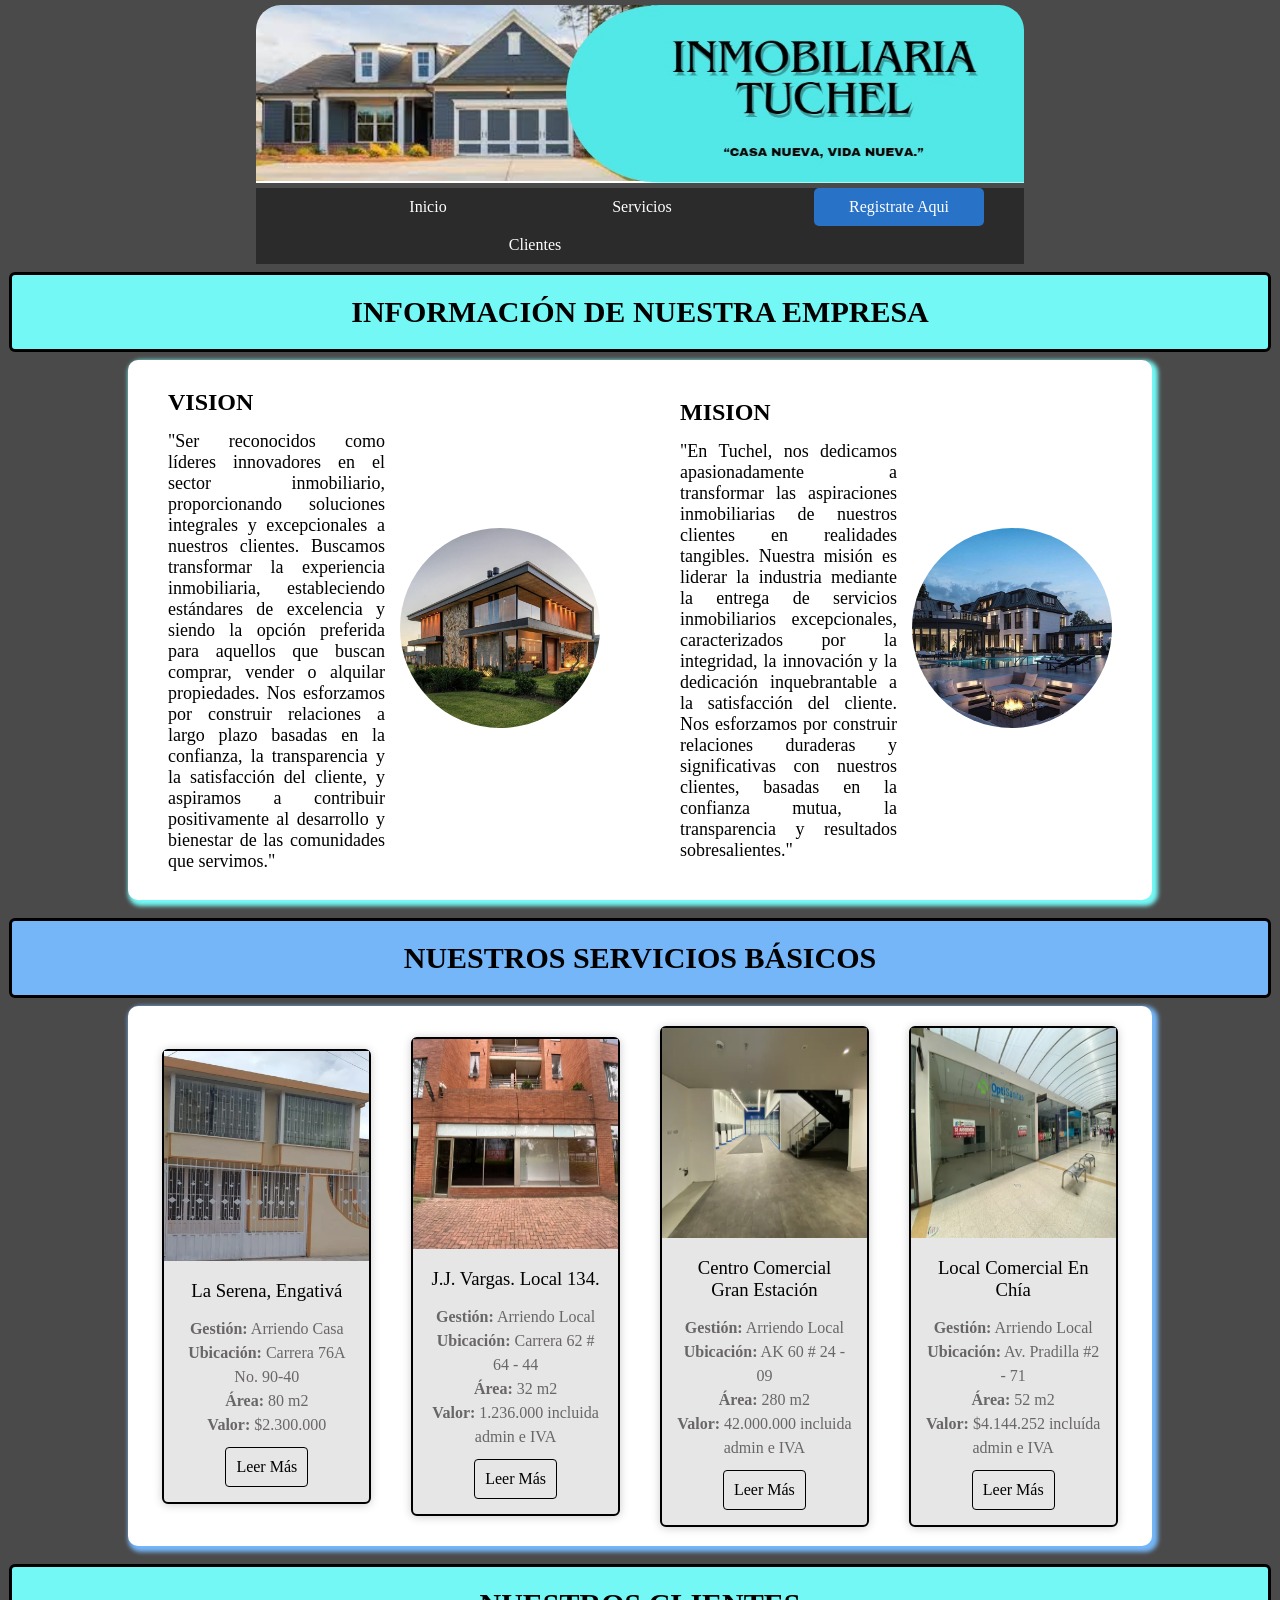
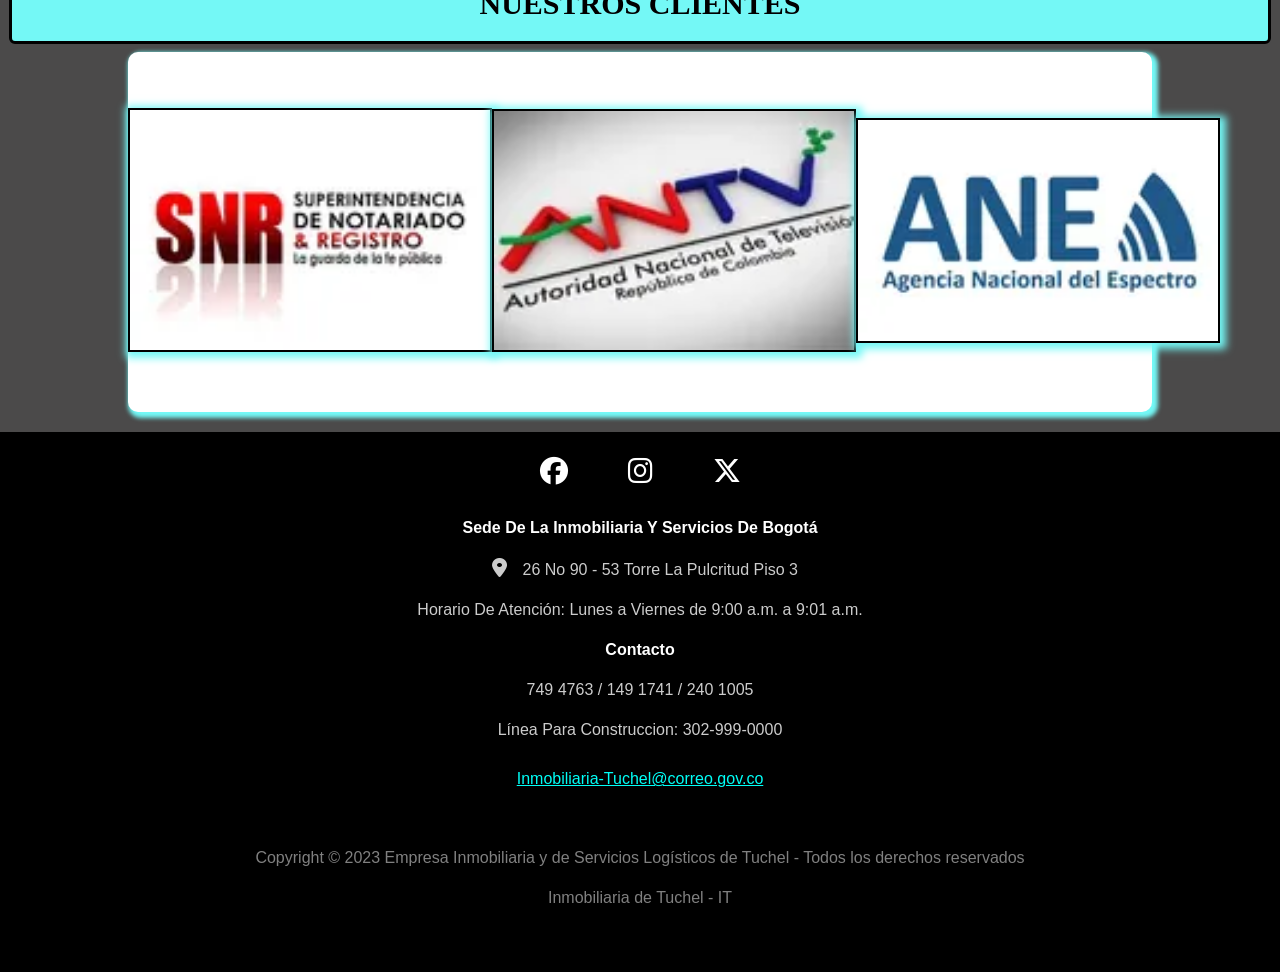
<file: index.html>
<!DOCTYPE html>
<html lang="en">
<head>
    <meta charset="UTF-8">
    <meta name="viewport" content="width=device-width, initial-scale=1.0">
    <title>Proyecto</title>
    <link rel="stylesheet" href="Proyecto.css">
    <link rel="stylesheet" href="https://cdnjs.cloudflare.com/ajax/libs/font-awesome/6.4.2/css/all.min.css" integrity="sha512-z3gLpd7yknf1YoNbCzqRKc4qyor8gaKU1qmn+CShxbuBusANI9QpRohGBreCFkKxLhei6S9CQXFEbbKuqLg0DA==" crossorigin="anonymous" referrerpolicy="no-referrer" />
</head>
<body>
    
    <header> <!-- Cabecera De Cualquier Proyecto -->
        
        <img id="Banner-1" src="/Imagenes/Banner.jpeg" alt="Banner">

        <nav id="Menu">
            <ul>
                
                <li class="Item-1">
                    <a href="#Informacion">Inicio</a>
                </li>
                
                <li class="Item-1">
                    <a href="#Servicios">Servicios</a>
                </li>
                
                <li class="Item-1">
                    <a href="#Clientes">Clientes</a>
                </li>

            </ul>

            <ul>
               
                <li>
                    <a id="Pagina-2" href="Registro.html"> Registrate Aqui </a>
                </li>

            </ul>

        </nav>

    </header>

    <section id="Informacion"> <!-- Direccion Dentro De La Página -->
       
        <div id="Separador-1">
           
            <h1 id="Titulo-1">
                INFORMACIÓN DE NUESTRA EMPRESA
            </h1>

        </div>

        <div id="Contenedor-1">
            <div id="Texto-1"> 
                <div id="Vision">
                    <div>
                        <h2 class="Titulo-2">
                            VISION
                        </h2>
                        <p class="Parrafo-1">
                            "Ser reconocidos como líderes innovadores en el sector inmobiliario, proporcionando soluciones integrales y excepcionales a nuestros clientes. 
                            Buscamos transformar la experiencia inmobiliaria, estableciendo estándares de excelencia y siendo la opción preferida para aquellos que buscan comprar, 
                            vender o alquilar propiedades. Nos esforzamos por construir relaciones a largo plazo basadas en la confianza, la transparencia y la satisfacción del cliente, 
                            y aspiramos a contribuir positivamente al desarrollo y bienestar de las comunidades que servimos."
                        </p>
                    </div>
                    <div>
                        <img class="Descripciones" src="/Imagenes/Casa 1.jpg" alt="ImagenX-Casa">
                    </div>
                </div>
            </div>
    
            <div id="Texto-2"> 
                <div id="Mision">
                    <div>
                        <h2 class="Titulo-2">
                            MISION
                        </h2>
                        <p class="Parrafo-1">
                            "En Tuchel, nos dedicamos apasionadamente a transformar las aspiraciones inmobiliarias de nuestros clientes en realidades tangibles. 
                            Nuestra misión es liderar la industria mediante la entrega de servicios inmobiliarios excepcionales, caracterizados por la integridad, la innovación y la 
                            dedicación inquebrantable a la satisfacción del cliente. Nos esforzamos por construir relaciones duraderas y significativas con nuestros clientes, basadas 
                            en la confianza mutua, la transparencia y resultados sobresalientes." 
                        </p>
                    </div>
                    <div>
                        <img class="Descripciones" src="/Imagenes/Casa 2.jpg" alt="ImagenX-Casa-2">
                    </div>
                </div>
        </div>

    </section>

    <section id="Servicios">
       
        <div id="Separador-2">
            <h1 id="Titulo-1">
                NUESTROS SERVICIOS BÁSICOS
            </h1>
        </div>

        <div id="Contenedor-2">

            <div class="Tarjeta">
                <figure>
                    <img class="Fotos" src="/Imagenes/Propiedad-1.webp">
                </figure>
                <div class="Box-1">
                    <h3 class="Titulo-3">
                        La Serena, Engativá
                    </h3>
                    <p class="Parrafo-2"><strong>Gestión:</strong> Arriendo Casa</p>
                    <p class="Parrafo-2"><strong>Ubicación:</strong> Carrera 76A No. 90-40 </p>
                    <p class="Parrafo-2"><strong>Área:</strong> 80 m2</p>
                    <p class="Parrafo-2"><strong>Valor:</strong>  $2.300.000</p>

                    <a class="Boton-1" href="https://eic.gov.co/oferta-inmobiliaria" target="_blank">Leer Más</a>
                </div>
            </div>

            <div class="Tarjeta">
                <figure>
                    <img class="Fotos" src="/Imagenes/Propiedad-2.webp">
                </figure>
                <div class="Box-1">
                    <h3 class="Titulo-3">
                        J.J. Vargas. Local 134.
                    </h3>
                    <p class="Parrafo-2"><strong>Gestión:</strong> Arriendo Local</p>
                    <p class="Parrafo-2"><strong>Ubicación:</strong> Carrera 62 # 64 - 44</p>
                    <p class="Parrafo-2"><strong>Área:</strong> 32 m2</p>
                    <p class="Parrafo-2"><strong>Valor:</strong> 1.236.000 incluida admin e IVA</p>

                    <a class="Boton-1" href="https://eic.gov.co/oferta-inmobiliaria" target="_blank">Leer Más</a>
                </div>
            </div>

            <div class="Tarjeta">
                <figure>
                    <img class="Fotos" src="/Imagenes/Propiedad-3.webp">
                </figure>
                <div class="Box-1">
                    <h3 class="Titulo-3">
                        Centro Comercial Gran Estación
                    </h3>
                    <p class="Parrafo-2"><strong>Gestión:</strong> Arriendo Local</p>
                    <p class="Parrafo-2"><strong>Ubicación:</strong> AK 60 # 24 - 09</p>
                    <p class="Parrafo-2"><strong>Área:</strong> 280 m2</p>
                    <p class="Parrafo-2"><strong>Valor:</strong> 42.000.000 incluida admin e IVA</p>

                    <a class="Boton-1" href="https://eic.gov.co/oferta-inmobiliaria" target="_blank">Leer Más</a>
                </div>
            </div>

            <div class="Tarjeta">
                <figure>
                    <img class="Fotos" src="/Imagenes/Propiedad-4.webp">
                </figure>
                <div class="Box-1">
                    <h3 class="Titulo-3">
                        Local Comercial En Chía
                    </h3>
                    <p class="Parrafo-2"><strong>Gestión:</strong> Arriendo Local</p> <!-- ( Strong ) Para La Negrita -->
                    <p class="Parrafo-2"><strong>Ubicación:</strong> Av. Pradilla #2 - 71</p>
                    <p class="Parrafo-2"><strong>Área:</strong> 52 m2</p>
                    <p class="Parrafo-2"><strong>Valor:</strong> $4.144.252 incluída admin e IVA</p>

                    <a class="Boton-1" href="https://eic.gov.co/oferta-inmobiliaria" target="_blank">Leer Más</a>
                </div>
            </div>
        </div>

    </section>

    <section id="Clientes">
        
        <div id="Separador-3">
            <h1 id="Titulo-1">
                NUESTROS CLIENTES
            </h1>
        </div>

        <div id="Contenedor-3">
            <div id="Caja-1">
                <a href="https://www.supernotariado.gov.co/" target="_blank"><img class="Imagen-1" src="/Imagenes/Cliente-1.webp" alt="SNR"></a> <!-- Una Imagen Tenga Link A Otra Página ( Target="_blank" ) -->
                <a href="https://www.rtvc.gov.co/tags/antv" target="_blank"><img class="Imagen-1" src="/Imagenes/Cliente-2.webp" alt="ANTV"></a>
                <a href="https://www.ane.gov.co/SitePages/Inicio.aspx" target="_blank"><img class="Imagen-1" src="/Imagenes/Cliente-5.webp" alt="ANE"></a>
            </div>
        </div>
    </section>

    <footer id="Footer-1"> <!-- Pie De Página -->
        
        <div id="Redes">

            <a class="Logo" href="https://www.facebook.com/?locale=es_LA" target="_blank"> <i class="fa-brands fa-facebook"></i> </a>
            <a class="Logo" href="https://www.instagram.com/" target="_blank"> <i class="fa-brands fa-instagram"></i> </a>
            <a class="Logo" href="https://twitter.com/?lang=es" target="_blank"> <i class="fa-brands fa-x-twitter"></i> </a>

        </div>

        <div class="Parrafo-3">
            <h4> Sede De La Inmobiliaria Y Servicios De Bogotá </h4>
            <p class="Texto-3"> <a id="Ubicacion-1" href=" https://www.google.com/maps/place/Cl.+53+%26+Cra.+26,+Teusaquillo,+Bogot%C3%A1/@4.6419622,-74.0763662,18.27z/data=!4m6!3m5!1s0x8e3f9a349f40392f:0xd72f32c78389d674!8m2!3d4.6420129!4d-74.0754542!16s%2Fg%2F11f30gjvym?entry=ttu " target="_blank"> <i class="fa-solid fa-location-dot"></i> </a> 26 No 90 - 53 Torre La Pulcritud Piso 3 </p>
            <p class="Texto-3"> Horario De Atención: Lunes a Viernes de 9:00 a.m. a 9:01 a.m. </p>
        </div>

        <div class="Parrafo-3">
            <h4> Contacto </h4>
            <p class="Texto-3"> 749 4763 / 149 1741 / 240 1005 </p>
            <p class="Texto-3"> Línea Para Construccion: 302-999-0000 </p>
        </div>

        <div id="Enlace-1">

            <a id="Correo-1" href="mailto:correo@ejemplo.com"> Inmobiliaria-Tuchel@correo.gov.co </a> <!-- Un Correo Lo Mande A Una App De Correo -->

        </div>

        <div id="Copyright">
            
            <span>
                Copyright © 2023 Empresa Inmobiliaria y de Servicios Logísticos de Tuchel - Todos los derechos reservados
            </span>
            
            <span id="Spam-1">
                Inmobiliaria de Tuchel - IT
            </span>

        </div>

    </footer>

</body>
</html>
</file>
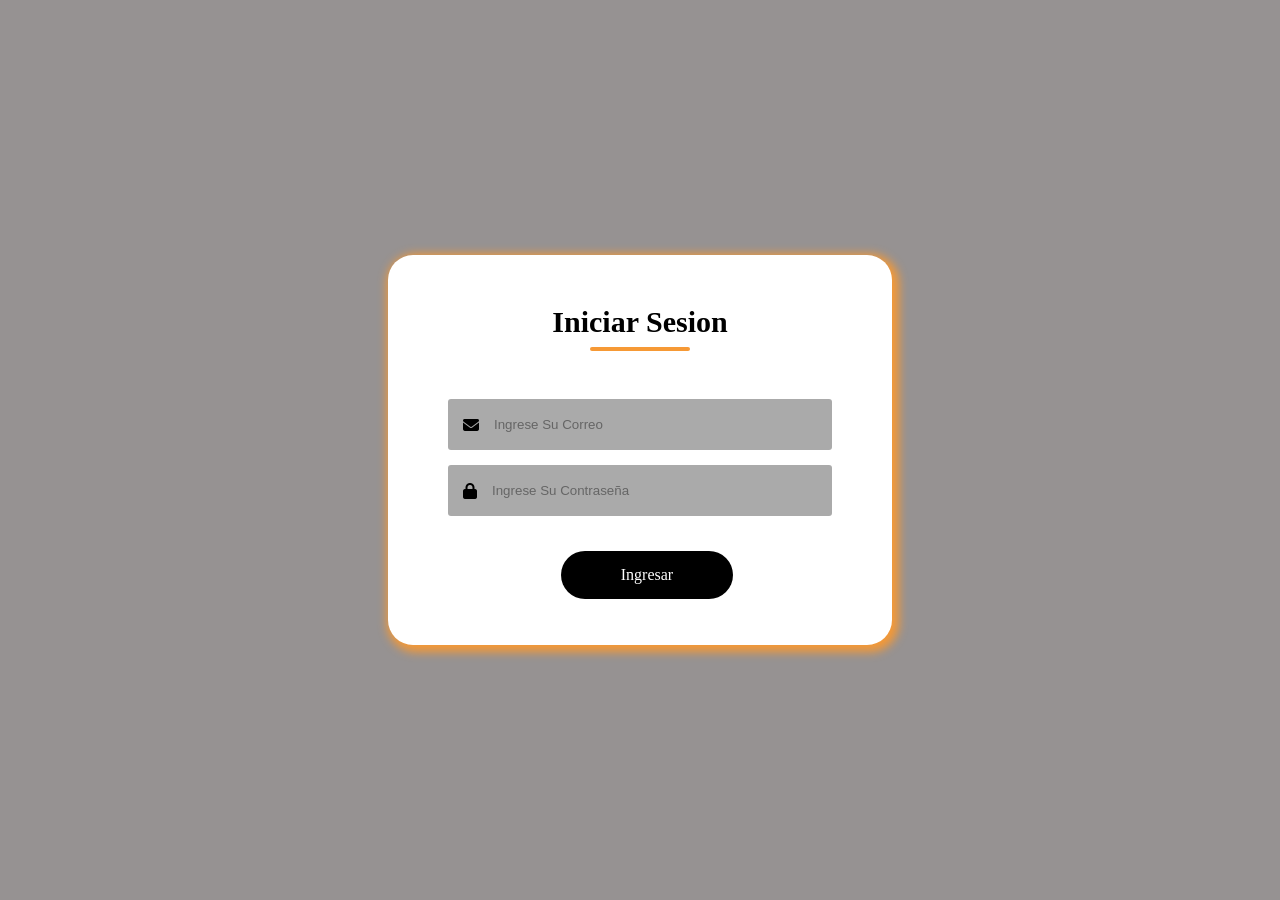
<file: Login.html>
<!DOCTYPE html>
<html lang="en">
<head>
    <meta charset="UTF-8">
    <meta name="viewport" content="width=device-width, initial-scale=1.0">
    <title>Login</title>
    <link rel="stylesheet" href="Login.css">
    <link rel="stylesheet" href="https://cdnjs.cloudflare.com/ajax/libs/font-awesome/6.4.0/css/all.min.css" integrity="sha512-iecdLmaskl7CVkqkXNQ/ZH/XLlvWZOJyj7Yy7tcenmpD1ypASozpmT/E0iPtmFIB46ZmdtAc9eNBvH0H/ZpiBw==" crossorigin="anonymous" referrerpolicy="no-referrer" />
</head>
<body>
    
    <div id="Principal">
        
        <div id="Caja-1">

            <form>

                <h1>
                    Iniciar Sesion
                </h1>

                <ul>

                    <li class="Seccion-1">

                        <i id="Icono" class="fa-solid fa-envelope"> </i>
                        <input class="Relleno" type="email" name="Correo" placeholder="Ingrese Su Correo" required>

                    </li>

                    <li class="Seccion-1">

                        <i id="Icono" class="fa-solid fa-lock"> </i>
                        <input class="Relleno" type="password" name="Contraseña" placeholder="Ingrese Su Contraseña" required>

                    </li>

                    <li id="Boton">

                        <a id="Envio" href="Proyecto.html"> Ingresar </a>

                        <!-- <input type="submit" name="Enviar" placeholder="Ingresar" id="Envio"> -->

                    </li>

                </ul>

            </form>

        </div>

    </div>

</body>
</html>
</file>
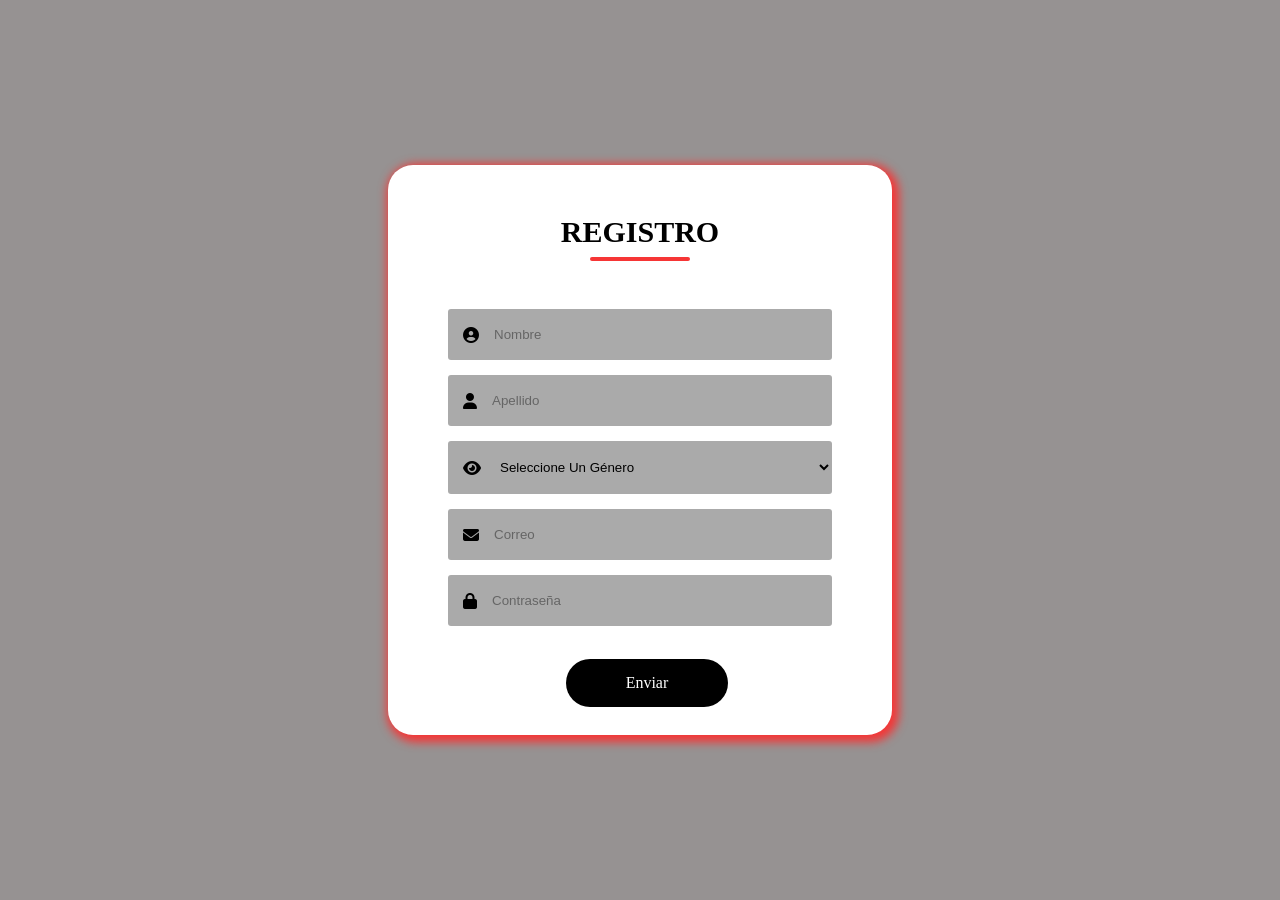
<file: Registro.html>
<!DOCTYPE html>
<html lang="en">
<head>
    <meta charset="UTF-8">
    <meta name="viewport" content="width=device-width, initial-scale=1.0">
    <title>Login</title>
    <link rel="stylesheet" href="Registro.css">
    <link rel="stylesheet" href="https://cdnjs.cloudflare.com/ajax/libs/font-awesome/6.4.0/css/all.min.css" integrity="sha512-iecdLmaskl7CVkqkXNQ/ZH/XLlvWZOJyj7Yy7tcenmpD1ypASozpmT/E0iPtmFIB46ZmdtAc9eNBvH0H/ZpiBw==" crossorigin="anonymous" referrerpolicy="no-referrer" />
</head>
<body>

    <div id="Principal">
        <div id="Formulario">

            <h1 id="Titulo-1">
                REGISTRO
            </h1>

            <form>

                <div id="Lista-1">

                    <div class="Informacion" id="NameInput">

                        <i id="Icono" class="fa-solid fa-circle-user"> </i>
                        <input type="text" name="Nombre" placeholder="Nombre" required>

                    </div>

                    <div class="Informacion" id="NameInput">

                        <i id="Icono" class="fa-solid fa-user"> </i>
                        <input type="text" name="Apellido" placeholder="Apellido" required>

                    </div>

                    <div class="Informacion" id="NameInput">

                        <i id="Icono" class="fa-solid fa-eye"> </i>
                        <select name="Genero" id="Sexo">
                            
                            <option> Seleccione Un Género </option>
                            <option> Masculino </option>
                            <option> Femenino </option>
                        </select>

                    </div>

                    <div class="Informacion">

                        <i id="Icono" class="fa-solid fa-envelope"> </i>
                        <input type="email" name="Correo" placeholder="Correo" required>

                    </div>

                    <div class="Informacion">

                        <i id="Icono" class="fa-solid fa-lock"> </i>
                        <input type="password" name="Contraseña" placeholder="Contraseña" required>

                    </div>

                </div>

                <div id="Boton">

                    <!-- <input id="Confirmacion-1" type="submit"> </input> -->
                    <a id="Confirmacion-2" href="Login.html"> Enviar </a>

                </div>

            </form>

        </div>
    </div>

</body>
</html>
</file>
<file: Proyecto.css>
* {
    margin: 0;
    padding: 0;
}

body {
    background-color: rgb(75, 74, 74);
}

header { /* CABECERA */
    display: flex;
    align-items: center;
    flex-direction: column; /* Ordenar Objetos En Columna */
    width: 100%;
    height: auto;
}

#Banner-1 {
    border-top-right-radius: 30px;
    border-top-left-radius: 30px;
    padding: 5px;
    width: 60%;
}

#Menu {
    background-color: rgb(43, 43, 43);
    list-style: none;
    text-align: center;
    display: flex;
    justify-content: space-between;
    width: 60%;
}

#Menu li {
    display: inline-flex; /* Colocar La Lista En Horizontal */
    margin-left: 40px;
}

#Menu a{
    text-decoration: none; 
    color: white;
    padding: 10px;
    width: 150px;
}

#Pagina-2 {
    margin-right: 40px;
    background-color: rgb(40, 114, 199);
    border-radius: 5px;
}

.Item-1:hover{ /* Cambiar Color En Selección */
    background-color: rgb(27, 186, 186); 
    border-radius: 5px;
}

#Informacion { /* SECCION DE INFORMACION */
    display: flex;
    flex-direction: column;
    align-items: center;
    width: 100%;
}

#Separador-1 {
    background-color: rgb(116, 248, 246);
    border-radius: 6px;
    border: 3px black solid;
    text-align: center;
    width: 95%;
    padding: 20px;
    margin: 8px;
}

#Titulo-1 {
    font-size: 30px;
}

#Contenedor-1 {
    display: flex;
    align-items: center;
    border-radius: 10px;
    background-color: white;
    width: 80%;
    height: 60vh;
    box-shadow: 3px 3px 4px 3px rgb(116, 248, 246); /* X - Y - Difuminacion - Expanda - Color */
}

#Texto-1 {
    width: 60%;
}

#Texto-2 {
    width: 60%;
}

#Vision{
    display: flex;
    align-items: center;
    padding: 40px;
}

#Mision{ 
    display: flex;
    align-items: center;
    padding: 40px;
}

.Descripciones {
    width: 200px;
    height: 200px;
    border-radius: 50%;
    object-fit: cover; /* Imagen Se Adapte Al Espacio */
    margin-left: 15px;
}

.Titulo-2 {
    margin-bottom: 15px;
}

.Parrafo-1 {
    font-size: 18px;
    text-align: justify;
}

#Servicios { /* SECCION DE SERVICIOS */
    display: flex;
    flex-direction: column;
    align-items: center;
    margin-top: 10px;
    width: 100%;
}

#Separador-2 {
    background-color: rgb(116, 182, 248);
    border-radius: 6px;
    border: 3px black solid;
    text-align: center;
    width: 95%;
    padding: 20px;
    margin: 8px;
}

#Contenedor-2 {
    display: flex;
    justify-content: center;
    align-items: center;
    border-radius: 10px;
    background-color: white;
    width: 80%;
    height: 60vh;
    box-shadow: 3px 3px 4px 3px rgb(116, 182, 248);
}

.Tarjeta {
    width: 20%;
    margin: 20px;
    border-radius: 6px;
    background: rgb(231, 230, 230);
    box-shadow: 0px 1px 10px rgba(0,0,0,0.2);
    cursor: default;
    transition: all 400ms ease;
    border: 2px black solid;
}

.Tarjeta:hover {
    box-shadow: 5px 5px 20px rgba(0,0,0,0.4);
    transform: translateY(-3%); /* Mover Tarjeta Cuando Esté Seleccionada Hacia Arriba*/
}

.Fotos {
    width: 100%;
    height: 210px;
}

.Box-1 {
    padding: 15px;
    text-align: center;
}

.Parrafo-2 {
    line-height: 1.5; /* Linea De Cada Parrafo Tenga Espacio */
    color: rgb(105, 102, 102);
}

.Titulo-3 {
    font-weight: 400; /* Reduce la negrita de la letra */
    margin-bottom: 15px;
}

.Boton-1 {
    text-decoration: none;
    display: inline-block; /* Boton No Sobresalte Párrafo */
    padding: 10px;
    margin-top: 10px;
    color: rgb(0, 0, 0);
    border: 1px black solid;
    border-radius: 4px;
    transition: all 400ms ease;
}

.Boton-1:hover {
    background: black;
    color: white;
}

#Clientes { /* SECCION DE CLIENTES */
    display: flex;
    flex-direction: column;
    align-items: center;
    margin-top: 10px;
    width: 100%;
}

#Separador-3 {
    background-color: rgb(116, 248, 246);
    border-radius: 6px;
    border: 3px black solid;
    text-align: center;
    width: 95%;
    padding: 20px;
    margin: 8px;
}

#Contenedor-3 {
    display: flex;
    justify-content: center;
    align-items: center;
    border-radius: 10px;
    background-color: white;
    width: 80%;
    height: 40vh;
    box-shadow: 3px 3px 4px 3px rgb(116, 248, 246);
}

#Caja-1 {
    position: relative;
    display: flex;
    justify-content: space-around;
    align-items: center;
    width: 100%;
    height: auto;
}

.Imagen-1 {
    width: 40vh;
    border: 2px black solid;
    box-shadow: 2px 2px 8px 4px rgb(116, 248, 246);
    transition: all 200ms ease;
}

.Imagen-1:hover {
    transform: translateY(-3%);
}

#Caja-2 {
    background-color: rgb(23, 23, 23);
    margin-top: 30px;
    width: 100%;
    height: 80vh;
}

#Footer-1 { /* SECCION DEL PIE DE PAGINA */
    background-color: black;  
    display: flex;
    justify-content: center;
    flex-direction: column;
    align-items: center;
    font-family: Arial, Helvetica, sans-serif;
    margin-top: 20px;
    width: 100%;
    height: 60vh;
}

#Redes {
    display: flex;
    justify-content: center;
    margin-bottom: 20px;
}

.Logo {
    text-decoration: none;
    font-size: 28px;
    margin: 0px 30px;
    color: white;
    cursor: pointer;
}

#Ubicacion-1 {
    text-decoration: none;
    color: white;
    font-size: 20px;
    margin: 0px 10px;
}

.Logo:hover {
    color: red;
}

#Ubicacion-1:hover {
    color: red;
}

.Parrafo-3 {
    display: flex;
    flex-direction: column;
    align-items: center;
    line-height: 40px; /* Altura De Cada Linea De Parrafos */
    width: 100%;
    color: white;
}

.Texto-3 {
    opacity: 0.8;
}

#Enlace-1 {
    display: flex;
    flex-direction: column;
    align-items: center;
    margin: 20px;
    width: 100%;
}

#Correo-1 {
    color: rgb(0, 255, 247);
    cursor: pointer;
}

#Correo-1:hover {
    color: red;
}

#Copyright {
    display: flex;
    justify-content: center;
    flex-direction: column;
    align-items: center;
    line-height: 40px;
    width: 80%;
    color: white;
    opacity: 0.5;
    margin: 30px;
}

#Redes {
    width: 100%;
    height: auto;
}
</file>
<file: Login.css>
* {
    margin: 0;
    padding: 0;
    text-decoration: none;
}

#Principal {
    width: 100%;
    height: 100vh;
    background-color: rgb(150, 146, 146);
    display: flex;
    align-items: center;
    justify-content: center;
}

#Caja-1 {
    width: 30%;
    height: 30vh;
    background-color: white;
    box-shadow: 3px 3px 10px 4px rgb(246, 153, 53);
    padding: 50px 60px 70px; /* Arriba - Izquierda y Derecha - Abajo */
    text-align: center;
    border-radius: 25px;
}

h1 {
    font-size: 30px;
    margin-bottom: 60px;
    color: rgb(0, 0, 0);
    position: relative;
}

h1::after {
    content: '';
    width: 100px;
    height: 4px;
    border-radius: 3px;
    background: rgb(246, 153, 53);
    position: absolute;
    bottom: -12px; 
    left: 50%;
    transform: translate(-50%); /* Lo Mueve Al Centro */
}

.Seccion-1 {
    background-color: rgb(170, 170, 170);
    margin: 15px 0; /* Vertical - Horizontal */
    border-radius: 3px;
    display: flex;
    align-items: center;
}

.Relleno {
    width: 100%;
    background: transparent;
    border: 0;
    outline: none; /* Quitar Borde Que Se Coloca Cuando Se Escribe */
    padding: 18px 15px; /* Arriba Y Abajo - Izquierda Y Derecha */
    color: rgb(0, 0, 0);
}

.Relleno::placeholder {
    color: rgb(0, 0, 0);
    opacity: 0.4;
}

i {
    margin-left: 15px;
    color: rgb(0, 0, 0);
}

#Boton {
    width: 88%;
    display: flex;
    justify-content: center;
}

#Envio {
    color: white;
    background-color: black;
    padding: 15px 60px;
    border-radius: 30px;
    margin-top: 20px;
    position: relative;
    left: 30px;
    cursor: pointer;
}
</file>
<file: Registro.css>
* {
    margin: 0;
    padding: 0;
    text-decoration: none;
}

#Principal {
    width: 100%;
    height: 100vh;
    background-color: rgb(150, 146, 146);
    display: flex;
    align-items: center;
    justify-content: center;
}

#Formulario {
    width: 30%;
    height: 50vh;
    background-color: white;
    padding: 50px 60px 70px; /* Arriba - Izquierda y Derecha - Abajo */
    text-align: center;
    border-radius: 25px;
    box-shadow: 3px 3px 10px 4px rgb(246, 53, 53);
}

#Titulo-1 {
    font-size: 30px;
    margin-bottom: 60px;
    color: rgb(0, 0, 0);
    position: relative;
}

#Titulo-1::after {
    content: '';
    width: 100px;
    height: 4px;
    border-radius: 3px;
    background: rgb(246, 53, 53);
    position: absolute;
    bottom: -12px; 
    left: 50%;
    transform: translate(-50%); /* Lo Mueve Al Centro */
}

.Informacion {
    background-color: rgb(170, 170, 170);
    margin: 15px 0; /* Vertical - Horizontal */
    border-radius: 3px;
    display: flex;
    align-items: center;
}

input {
    width: 100%;
    background: transparent;
    border: 0;
    outline: none; /* Quitar Borde Que Se Coloca Cuando Se Escribe */
    padding: 18px 15px; /* Arriba Y Abajo - Izquierda Y Derecha */
    color: rgb(0, 0, 0);
}

input::placeholder {
    color: rgb(0, 0, 0);
    opacity: 0.4;
}

#Icono {
    margin-left: 15px;
    color: rgb(0, 0, 0);
}

#Boton {
    width: 88%;
    display: flex;
    justify-content: center;
}

/* #Confirmacion-1 {
    margin: 0px 40px;
    border-radius: 30px;
    background-color: rgb(0, 0, 0);
    color: white;
    cursor: pointer;
} */

#Confirmacion-2 {
    color: white;
    background-color: black;
    padding: 15px 60px;
    border-radius: 30px;
    position: relative;
    left: 30px;
}

#Lista-1 {
    height: 350px;
}

#Sexo {
    width: 100%;
    background: transparent;
    border: 0;
    outline: none; /* Le Quita El Borde Del ( Selected ) */
    padding: 18px 15px; 
    color: rgb(0, 0, 0);
}
</file>
